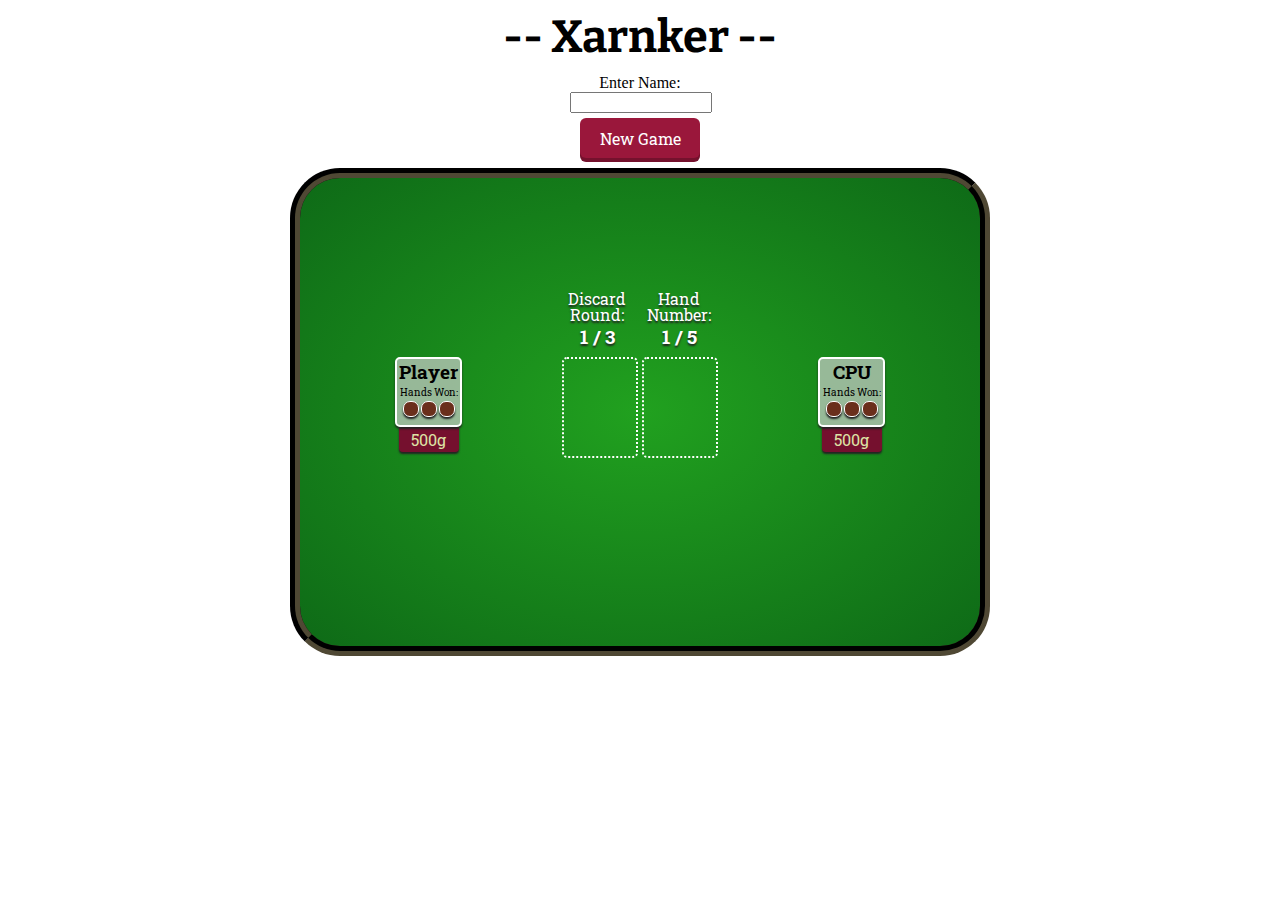
<file: index.html>
<!-- CS316 Program 2: Xarnker -->
<!-- Authors: Evan Heaton & Robert Cala -->
<!-- created on 10/8/17 -->

<!DOCTYPE html>
<head>
  <title>Xarnker</title>
  <meta charset="utf-8">
  <meta name="viewport" content="width=device-width, initial-scale=1">

  <!-- stylesheets -->
  <link rel="stylesheet" href="style/main.css">

  <!-- helper scripts -->
  <script src="scripts/xarnkerDeck.js"></script>
  <script src="scripts/xarnkerHelpers.js"></script>

  <!-- fonts -->
  <link href="https://fonts.googleapis.com/css?family=Roboto+Slab|Bangers|Bitter:700" rel="stylesheet">

</head>
<body>
  <div id="app">
    <h1 id="title" onclick="debug()"> -- Xarnker -- </h1>
    <div class="nameInputContainer">
      <label>Enter Name:</label>
      <input id="nameInput"></input>
    </div>
    <div class="button" onclick="beginSet()">New Game</div>
    <div id="xarnkerTable">
      <div id="computerHandContainer">
        <img id="computerCard0" class="card computercard"/>
        <img id="computerCard1" class="card computercard"/>
        <img id="computerCard2" class="card computercard"/>
        <img id="computerCard3" class="card computercard"/>
      </div>
      <div id="deckDiscardContainer">
        <div class="pile">
          <img id="deck" class="card" src="assets/cards/cardBack_blue5.png"/>
        </div>
        <div class="pile">
          <img id="discard" class="card"/>
        </div>
      </div>
      <div id="playerHandContainer">
        <img id="playerCard0" class="card playercard" img=""/>
        <img id="playerCard1" class="card playercard"/>
        <img id="playerCard2" class="card playercard"/>
        <img id="playerCard3" class="card playercard"/>
      </div>
      <div id="roundCounter" class="counter">
        <p>Discard<br>Round:</p>
        <h3 id="round">1 / 3</h3>
      </div>
      <div id="handCounter" class="counter">
        <p>Hand<br>Number:</p>
        <h3 id="hand">1 / 5</h3>
      </div>


      <div id="playerWin" class="win">
        <h1>Player Wins the Hand!</h1>
      </div>
      <div id="computerWin" class="win">
        <h1>Computer Wins the Hand!</h1>
      </div>

      <div id="playerDashboard">
        <div class="dashboard">
          <h3 id="playerName">
            Player
          </h3>
          <div id="playerHandsWon" class="handsWon">
            <p>Hands Won:</p>
            <span class="playerHandIndicator"></span>
            <span class="playerHandIndicator"></span>
            <span class="playerHandIndicator"></span>
          </div>
        </div>
        <div class="moneyBar">
          500g
        </div>
      </div>
      <div id="computerDashboard">
        <div class="dashboard">
          <h3 id="playerName">
             CPU
          </h3>
          <div id="computerHandsWon" class="handsWon">
            <p>Hands Won:</p>
            <span class="computerHandIndicator"></span>
            <span class="computerHandIndicator"></span>
            <span class="computerHandIndicator"></span>
          </div>
        </div>
        <div class="moneyBar">
          500g
        </div>
      </div>

      <div id="playerScore" class="score">
        Player Hand Score: 31
      </div>
      <div id="computerScore" class="score">
        Computer Hand Score: 20
      </div>


      <div id="deckDiscardTip" class="tip">
        <h3>Draw a card from the deck or discard pile to add to your hand.</h3>
      </div>
      <div id="playerHandTip" class="tip">
        <h3>Choose a card to discard.</h3>
      </div>
    </div>
  </div>


  <script src="scripts/xarnker.js"></script>

</body>
</file>
<file: style/main.css>
#app {
  margin: 0 auto;
  min-width: 320px;
  max-width: 700px;
}
#title {
  margin: 10px;
  font-size: 45px;
  font-family: 'Bitter', serif;
  text-align: center;
}

.nameInputContainer {
  width: 140px;
  margin: 5px auto;
  text-align: center;
}
#nameInput {
  width: 134px;
}

.button {
  width: 120px;
  height: 30px;
  text-align: center;
  font-family: 'Roboto Slab', serif;
  color: white;
  margin: 0 auto;
  margin-bottom: 10px;
  background-color: rgb(154, 23, 59);
  border-radius: 6px;
  padding-top: 10px;
  cursor: pointer;
  box-shadow: 0px 4px 0px rgb(117, 17, 45);
}
.button:hover {
  background-color: rgb(186, 26, 70);
}

#xarnkerTable {
  margin: auto 0px;
  /*max-width: 600px;*/
  /*height: 400px;*/
  min-width: 300px;

  border-radius: 50px;
  border: 10px groove rgb(79, 72, 52);

  background: radial-gradient(rgb(33, 161, 31), rgb(14, 106, 23));

  display: grid;
  grid-template-columns: 1fr 80px 80px 1fr;
  grid-template-rows: 95px 80px 95px 95px 95px;
  grid-gap: 2px;
}
@media only screen and (max-width: 350px) {
  body {
    margin: 8px 0px;
  }
  #xarnkerTable {
    border: 8px groove rgb(79, 72, 52);
  }
}

#playerHandContainer {
  grid-row: 5 / 6;
  grid-column: 1 / 5;
  margin-left: 5px;
  min-width: 288px;
}

#computerHandContainer {
  grid-row: 1 / 2;
  grid-column: 1 / 5;
  min-width: 288px;
  margin-right: 10px;
  text-align: right;
}

#deckDiscardContainer {
  grid-row: 3 / 4;
  grid-column: 2 / 4;
  text-align: center;
}

.pile {
  display: inline-block;
  vertical-align: top;
  border: dotted 2px white;
  border-radius: 5px;
  width: 72px;
  height: 97px;

  cursor: pointer;

  /* animated properties */
  transition: opacity 0.4s;

}

.card {
  width: 70px;
  height: 95px;

  opacity: 0;

  position: relative;
  bottom: 0;
  box-shadow: 0px 2px 2px rgb(34, 34, 34);

  /* animated properties */
  transition: opacity 0.3s, bottom 0.3s;
}
.playercard {
  cursor: pointer;
}
.playercard:hover {
  bottom: 20px;
}
.computercard {
  /*float: right;*/
}

.discard {
  outline: 3px solid rgba(255, 0, 0, 0.8);
}

.tip {
  opacity: 0;
  text-align: center;
  font-family: 'Roboto Slab', serif;
  font-size: 16px;
  color: white;
  line-height: 1;
  text-shadow: 0px 2px 2px rgb(34, 34, 34);

  transition: opacity 0.2s;
}



#deckDiscardTip {
  position: relative;
  margin-left: -15%;
  margin-right: -15%;
  grid-row: 4 / 5;
  grid-column: 2 / 4;
}
#deckDiscardTip h3 {
  margin: 0;
  margin-top: 8px;
  position: absolute;
  top: 0;
}

#playerHandTip {
  position: relative;
  grid-row: 4 / 5;
  grid-column: 1 / 5;
}
#playerHandTip h3 {
  margin-left: 6px;
  margin-bottom: 24px;
  width: 292px;
  position: absolute;
  bottom: 0;
}

.counter {
  text-align: center;
  font-family: 'Roboto Slab', serif;
  color: white;
  line-height: 1;
  text-shadow: 0px 2px 2px rgb(34, 34, 34);
  width: 76px;
}
.counter p {
  margin-bottom: 5px;
}

#roundCounter {
  position: relative;
  grid-row: 2 / 3;
  grid-column: 2 / 3;
  /*margin-left: 12px;*/
}
#roundCounter h3 {
  margin-top: 0px;
}

#handCounter {
  position: relative;
  grid-row: 2 / 3;
  grid-column: 3 / 4;
}
#handCounter h3 {
  margin-top: 0px;
}

.win {
  font-family: 'Bangers', cursive;
  font-size: 12px;
  text-align: center;
  color: red;
  text-shadow: 0px 2px 2px rgb(34, 34, 34);
  opacity: 0;

  transition: opacity 0.5s;

  animation: blinkText 1s linear infinite;
}

.win h1 {
  margin-top: 10px;
  margin-bottom: 10px;
}
@keyframes blinkText {
  0% { color: rgb(173, 19, 19); }
  50% { color: rgb(255, 240, 34); }
  100% { color: rgb(173, 19, 19); }
}
#playerWin {
  grid-row: 4 / 5;
  grid-column: 2 / 4;
}
#computerWin {
  grid-row: 4 / 5;
  grid-column: 2 / 4;
}

.handsWon {
  font-size: 10px;
}
.handsWon p {
  margin: 2px 0px;
  min-width: 63px;
}

.dashboard {
  display: inline-block;
  text-align: center;
  align-self: center;
  justify-self: center;
  padding-bottom: 5px;
  background-color: rgba(205, 205, 205, 0.7);
  border-radius: 5px;
  border: 2px solid rgb(255, 255, 255);
  box-shadow: 0px 2px 2px rgb(34, 34, 34);
  font-family: 'Roboto Slab', serif;
}
.dashboard h3 {
  margin: 0;
}

#playerDashboard {
  grid-row: 3 / 4;
  grid-column: 1 / 2;
  text-align: center;
}
#computerDashboard {
  grid-row: 3 / 4;
  grid-column: 4 / 5;
  text-align: center;
}
.moneyBar {
  font-family: 'Roboto Slab', serif;
  color: rgb(221, 226, 165);
  border-radius: 0px 0px 4px 4px;
  background-color: rgb(117, 16, 46);
  width: 60px;
  margin: 0 auto;
  padding: 2px 0px;
  box-shadow: 0px 2px 2px rgb(34, 34, 34);
}
.playerHandIndicator {
  display: inline-block;
  width: 14px;
  height: 14px;
  border-radius: 7px;
  border: 1px solid white;
  background-color: rgb(106, 47, 28);
  box-shadow: 0px 2px 2px rgb(34, 34, 34);
}
.computerHandIndicator {
  display: inline-block;
  width: 14px;
  height: 14px;
  border-radius: 7px;
  border: 1px solid white;
  background-color: rgb(106, 47, 28);
  box-shadow: 0px 2px 2px rgb(34, 34, 34);
}
.filled {
  background-color: rgb(26, 236, 34);
}

.score {
  opacity: 0;
  font-family: 'Roboto Slab', serif;
  color: white;
  text-shadow: 0px 2px 2px rgb(34, 34, 34);
  text-align: center;

  transition: opacity 0.5s;

}
#playerScore {
  grid-row: 4 / 5;
  grid-column: 1 / 2;
}
#computerScore {
  grid-row: 4 / 5;
  grid-column: 4 / 5;
}





.shown {
  opacity: 1;
}
</file>
